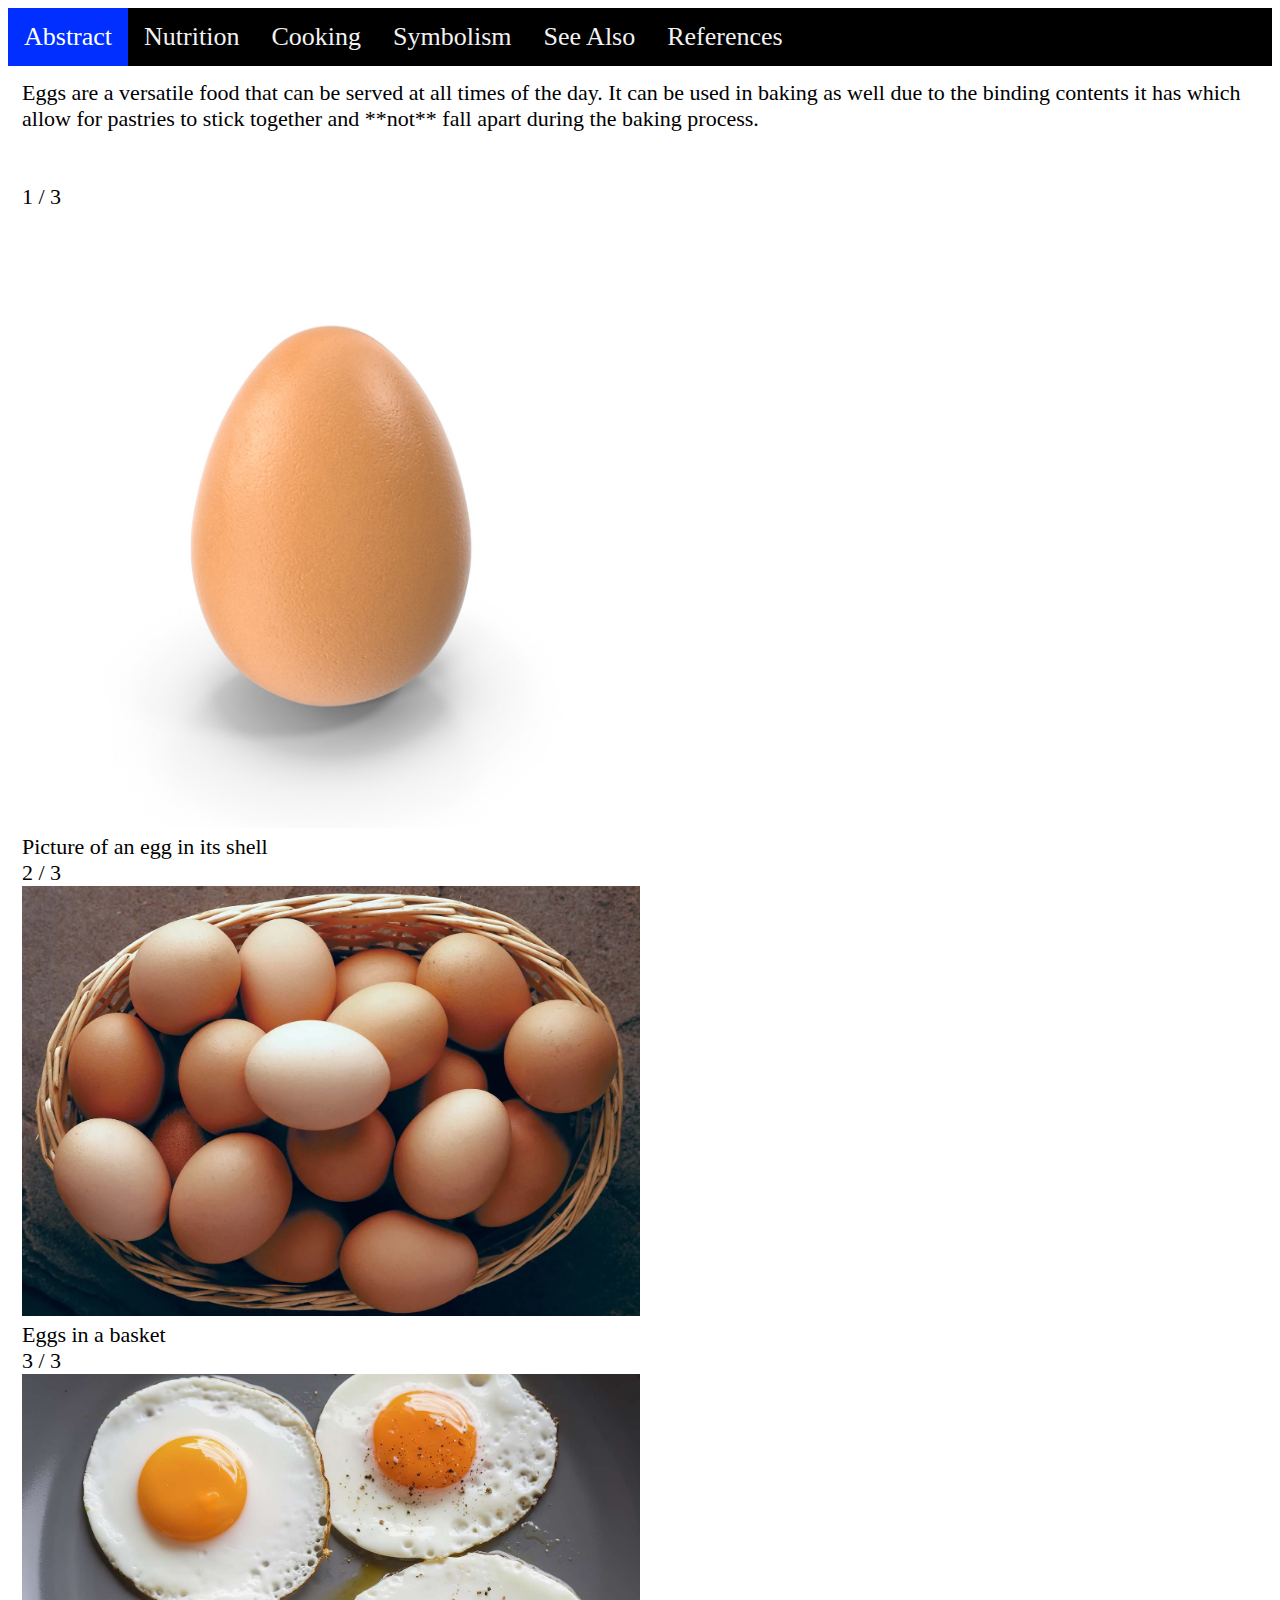
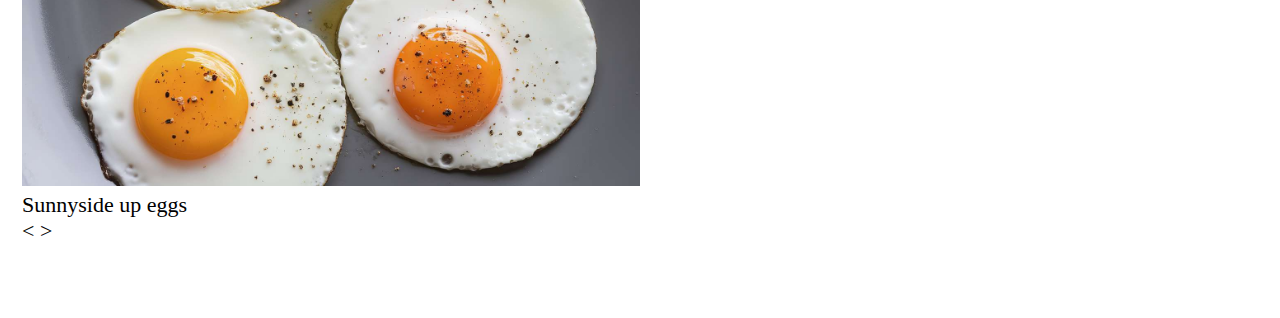
<file: index.html>
<!DOCTYPE html>
<html>
<!--  
    1. nav bar is well designed and responsive
    2. Change the base nav bar color, hover color, & active color
    3. 3 customized styles (add a fullscreen video, side navigation, image hover overlay, outline buttons) 
        - split nav, slideshow w/fade, 
    4. multimedia element(vid or image)
    5. 
-->
<head>
    <title>GEOG 328 LAB 02 - Egg Website</title>
    <meta name="viewport" content="width=device-width, initial-scale=1">
    <!-- Including the main.css file for styling -->
    <link rel="stylesheet" href="css/main.css">

    <!-- Including the Font Awesome CSS library for icons -->
    <link rel="stylesheet" href="https://cdnjs.cloudflare.com/ajax/libs/font-awesome/4.7.0/css/font-awesome.min.css">

</head>

<body>

    <!-- Navigation bar -->
    <div class="topnav" id="myTopnav">
        <!-- Active link pointing to the index.html page -->
        <a class="active" href="index.html">Abstract</a>

        <!-- Links to other sections -->
        <a href="section1.html">Nutrition</a>
        <a href="section2.html">Cooking</a>
        <a href="section3.html">Symbolism</a>

        <!-- Additional links -->
        <a href="see_also.html">See Also</a>
        <a href="references.html">References</a>

        <!-- "Hamburger menu" / "Bar icon" to toggle the navigation links on smaller screens -->
        <a href="javascript:void(0);" class="icon">
            <i class="fa fa-bars"></i>
        </a>
    </div>

    <!-- Page content -->
    <div class="content">
        <!-- Abstract section -->
        
        Eggs are a versatile food that can be served at all times of the day.
         It can be used in baking as well due to the binding contents it has 
         which allow for pastries to stick together  and **not** fall apart 
         during the baking process.     
         
        <br>
        <br>
        <!-- Displaying the course cover image in a scaled size -->
        <!-- Here is the course cover image in a scaled size: -->
        <br>
        <div>

            <div class="slideshow fade">
                <div class="image-container">
                    <div class="numberText"> 1 / 3</div>
                    <img src="img/animal-egg-x7O64d1-600.jpg" style="width: 50%; height: auto;" class = "absImg">
                    <div class="captiontext"> Picture of an egg in its shell</div>
                </div>
            </div>

            <div class = "slideshow fade">
                <div class = "image-container">
                    <div class = "numberText"> 2 / 3 </div>
                    <img src="img/Brown-eggs.webp" style="width: 50%; height: auto;" class = "absImg">
                    <div class = "captiontext"> Eggs in a basket</div>
                </div>
            </div>

            <div class = "slideshow fade">
                <div class = "image-container">
                    <div class = "numberText"> 3 / 3 </div>
                    <img src="img/GettyImages-2192858873-6ff0241a5dd84ddb8b0eea70c5dadef5.jpg" style="width: 50%; height: auto;" class = "absImg">
                    <div class = "captiontext"> Sunnyside up eggs</div>
                </div>
            </div>

            <a class="prev" onclick="plusSlides(-1)"> &lt;</a>
            <a class="next" onclick="plusSlides(1)"> &gt;</a>
        </div>
        <br>
        <br>
 
        <!-- Displaying the course cover image in its original size -->
        <!-- Here is the course cover image in its original size: -->
        <!-- <img src="img/animal-egg-x7O64d1-600.jpg"> -->
    </div>

    <!-- Including the main.js file for JavaScript functionality -->
    <script src="js/main.js"></script>

</body>

</html>
</file>
<file: css/main.css>
/* Add a black background color to the top navigation */
.topnav {
  background-color: rgb(0, 0, 0);
  overflow: hidden;
}

/* Style the links inside the navigation bar */
.topnav a {
  float: left;
  display: block;
  color: #f2f2f2;
  text-align: center;
  padding: 14px 16px;
  text-decoration: none;
  font-size: 26px;
}

/* Change the color of links on hover */
.topnav a:hover {
  background-color: #ddd;
  color: black;
}

/* Add an active class to highlight the current page */
.topnav a.active {
  background-color: #002fff;
  color: white;
}

/* Hide the icon that should open and close the topnav on small screens */
.topnav .icon {
  display: none;
}

/* Style for page content */
.content {
  padding: 14px;
  font-size: 22px;
}

/* When the screen is less than 800 pixels wide */
@media screen and (max-width: 800px) {
  /* Hide all links, except for the selected tab */
  .topnav a:not(.active) {
    display: none;
  }

  /* Show the icon that should open and close the topnav */
  .topnav a.icon {
    float: right;
    display: block;
  }
}

/* When the screen is less than 800 pixels wide, if the user clicks on the icon */
/* the "responsive" class attribute will be added to the topnav by the JavaScript code */
/* This media query sets the style for the unfolded topnav */
/* It makes the topnav look good on small screens (display the links vertically instead of horizontally)  */
@media screen and (max-width: 800px) {
  .topnav.responsive {
    position: relative;
  }

  .topnav.responsive a.icon {
    position: absolute;
    right: 0;
    top: 0;
  }

  .topnav.responsive a {
    float: none;
    display: block;
    text-align: left;
  }
}
</file>
